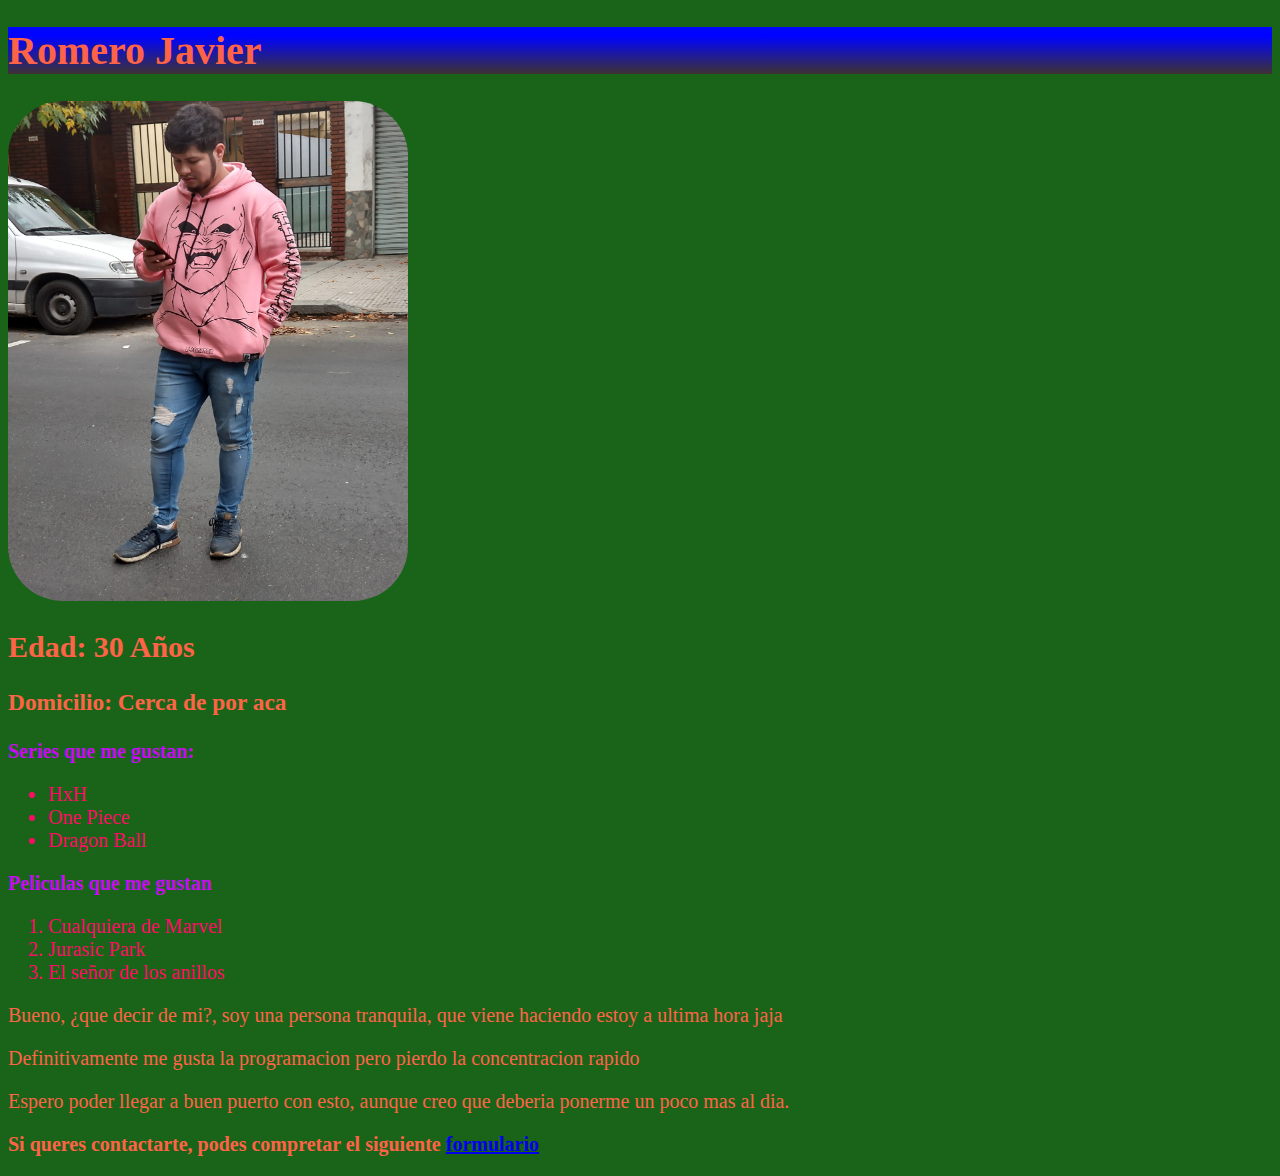
<file: index.html>
<!DOCTYPE html>
<html lang="en">
<head>
    <meta charset="UTF-8">
    <meta http-equiv="X-UA-Compatible" content="IE=edge">
    <meta name="viewport" content="width=device-width, initial-scale=1.0">
    <link rel="stylesheet" href="style.css" />
    <title>Primera web</title>
</head>
<body>
    <h1>
        Romero Javier 
    </h1>
    <img src="images/foto.png" alt="Imagen de prueba" >
   <h2>
       Edad: 30 Años
   </h2>
   <h3>
       Domicilio: Cerca de por aca
   </h3>
   
    <p id="desordenada"><b>Series que me gustan:</b> </p>
       <ul id="series">
       <li>HxH</li>
       <li>One Piece</li>
       <li>Dragon Ball</li> 
       </ul>
    <p id="ordenada"><b>Peliculas que me gustan</b> 
       <ol id="peliculas">
           <li>Cualquiera de Marvel</li>
           <li>Jurasic Park</li>
           <li>El señor de los anillos</li>
       </ol>
    </p>
    <p>
        Bueno, ¿que decir de mi?, soy una persona tranquila, que viene haciendo estoy a ultima hora jaja
    </p>
    <p>Definitivamente me gusta la programacion pero pierdo la concentracion rapido</p>
    <p>Espero poder llegar a buen puerto con esto, aunque creo que deberia ponerme un poco mas al dia.</p>
    <p><b>Si queres contactarte, podes compretar el siguiente <a href="../HTML/page2.html" target="_blank">formulario</a></b></p>
   
</body>
</html>
</file>
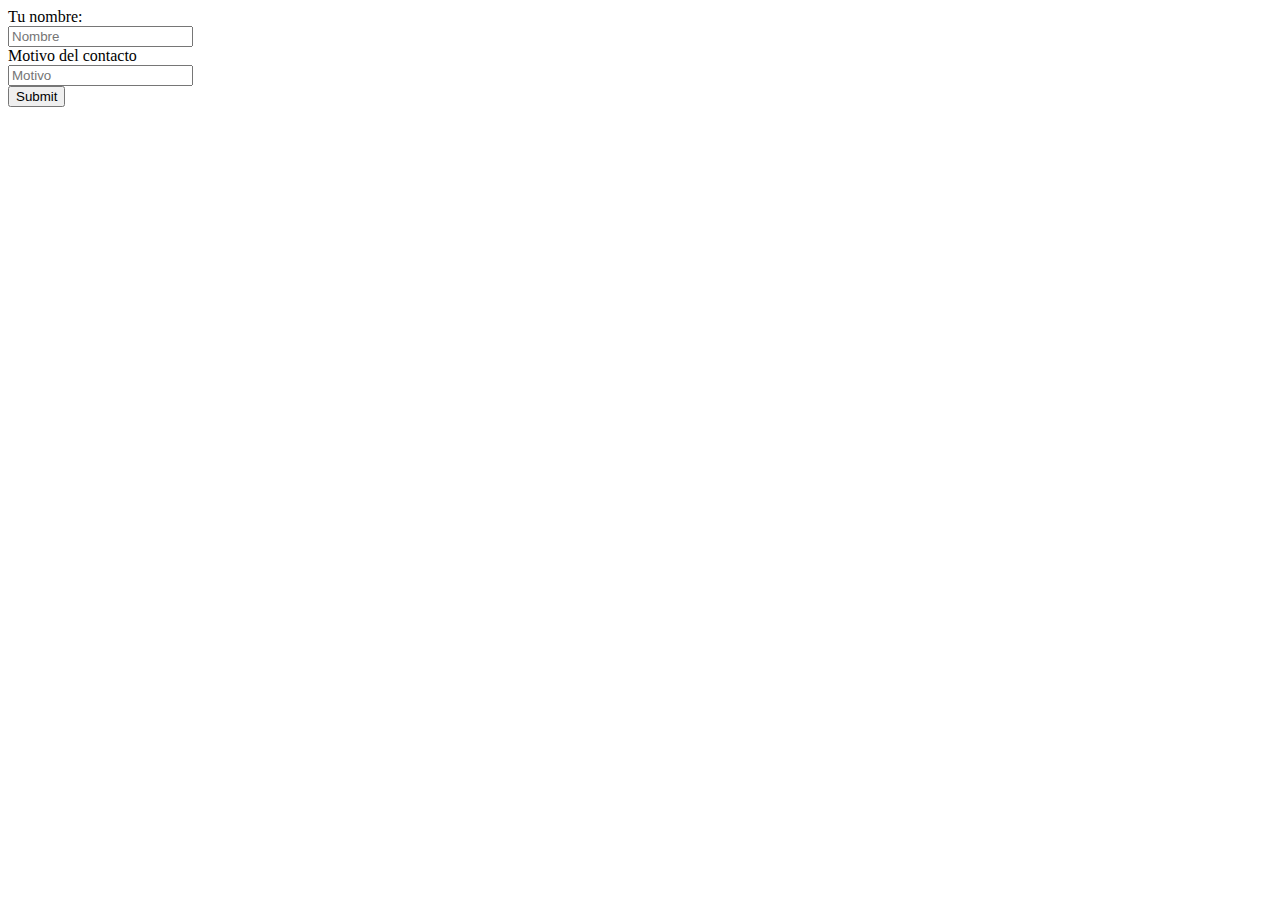
<file: page2.html>
<!DOCTYPE html>
<html lang="en">
<head>
    <meta charset="UTF-8">
    <meta http-equiv="X-UA-Compatible" content="IE=edge">
    <meta name="viewport" content="width=device-width, initial-scale=1.0">
    <title>Primera Web</title>
</head>
<body>
    <form>
        <label for="fname">Tu nombre:</label><br>
        <input type="text" id="fname" name="fname" placeholder="Nombre"><br>
        <label for="lname">Motivo del contacto</label><br>
        <input type="text" id="lname" name="lname" placeholder="Motivo"><br>
        <input type="submit" value="Submit">
    </form>
</body>
</html>
</file>
<file: style.css>
body {
  font-family: "Ms Madi", cursive;
  font-size: 20px;
  color: tomato;
  background-color: rgb(25, 100, 25);
}
h1 {
  background: #3e3232;
  background: linear-gradient(0deg, #3e3232 0%, #0004ff 80%);
}
#desordenada,
#ordenada {
  color: rgb(200, 10, 245);
}

#series,
#peliculas {
  color: rgb(255, 10, 100);
  font-size: 20px;
}
img {
  width: 400px;
  height: 500px;
  border-radius: 55px 55px 55px 55px;
}

/*Se que no queda bien la combinacion de colores pero estaba jugando con el rgb*/
</file>
